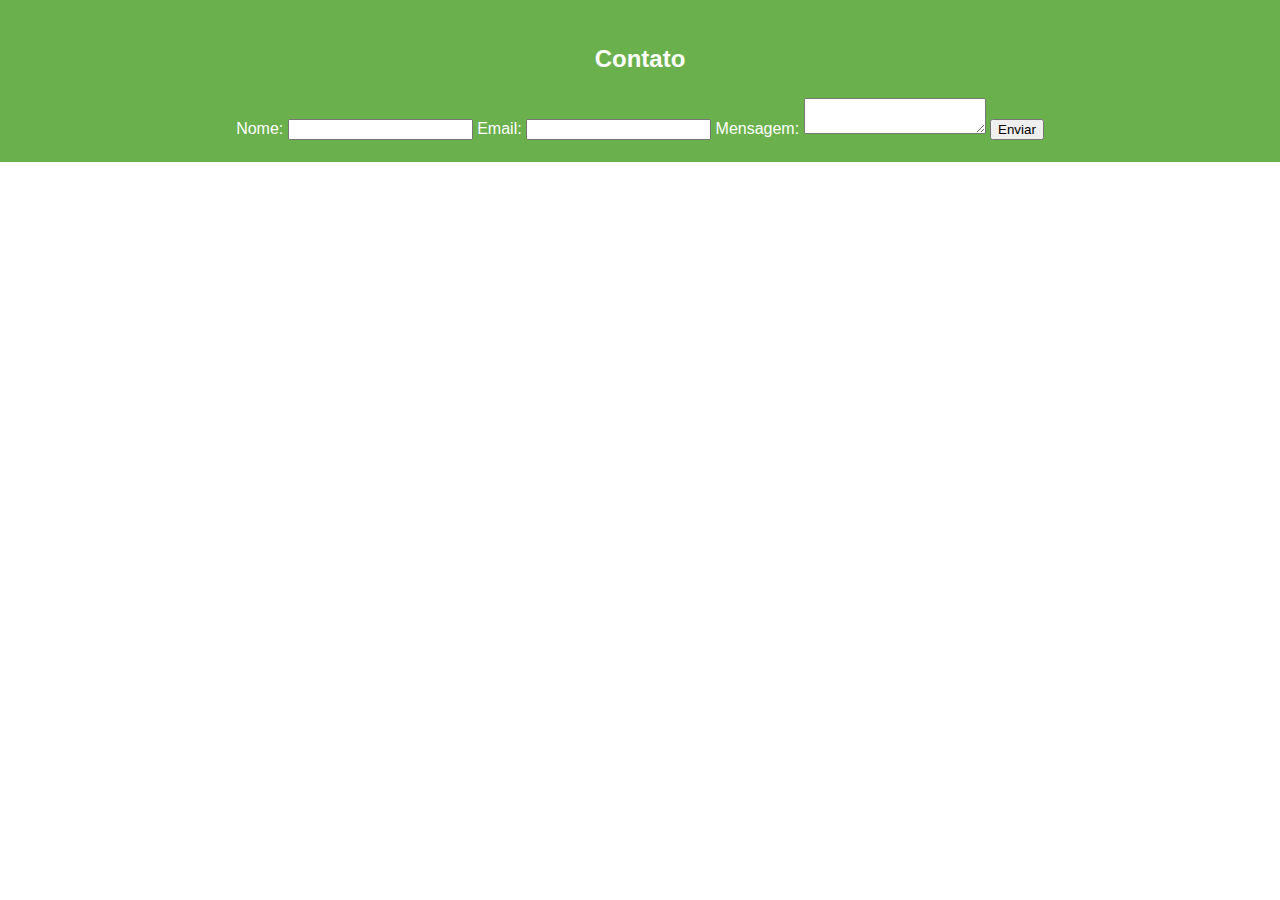
<file: Ecoos cosmetics/contato.html>
<!DOCTYPE html>
<html lang="en">
<head>
    <meta charset="UTF-8">
    <meta name="viewport" content="width=device-width, initial-scale=1.0">
    <title>Document</title>
    <link rel="stylesheet" href="styles.css">
</head>
<body >
    <section class="caixa" id="contato">
        <h2>Contato</h2>
        <form id="formContato">
            <label for="nome">Nome:</label>
            <input type="text" id="nome" required>
            <label for="email">Email:</label>
            <input type="email" id="email" required>
            <label for="mensagem">Mensagem:</label>
            <textarea id="mensagem" required></textarea>
            <button type="submit">Enviar</button>
        </form>
    </section>
</body>
</html>
</file>
<file: Ecoos cosmetics/styles.css>
body {
    font-family: Arial, sans-serif;
    margin: 0;
    padding: 0;
    line-height: 1.6;
}

header {
    background: #6ab04c;
    color: white;
    padding: 10px 0;
    text-align: center;
}

nav ul {
    list-style: none;
    padding: 0;
}

nav ul li {
    display: inline;
    margin: 0 15px;
}

nav a {
    color: white;
    text-decoration: none;
}

section {
    padding: 20px;
}

.produto {
    border: 1px solid #ccc;
    padding: 10px;
    margin: 10px 0;
}

footer {
    text-align: center;
    background: #6ab04c;
    color: white;
    padding: 10px 0;
    position: relative;
    bottom: 0;
    width: 100% ;
    

}

.caixa {
    background: #6ab04c;
    color: white;
    padding: 20px 0;
    text-align: center;


    

}
.cosm {
font-size: 20px;

}

.oii {
    border: 1px solid #ccc;
   font-size: 20px;

}

.marca2{
    border: 1px solid #ccc;
    font-size: 20px;
}
</file>
